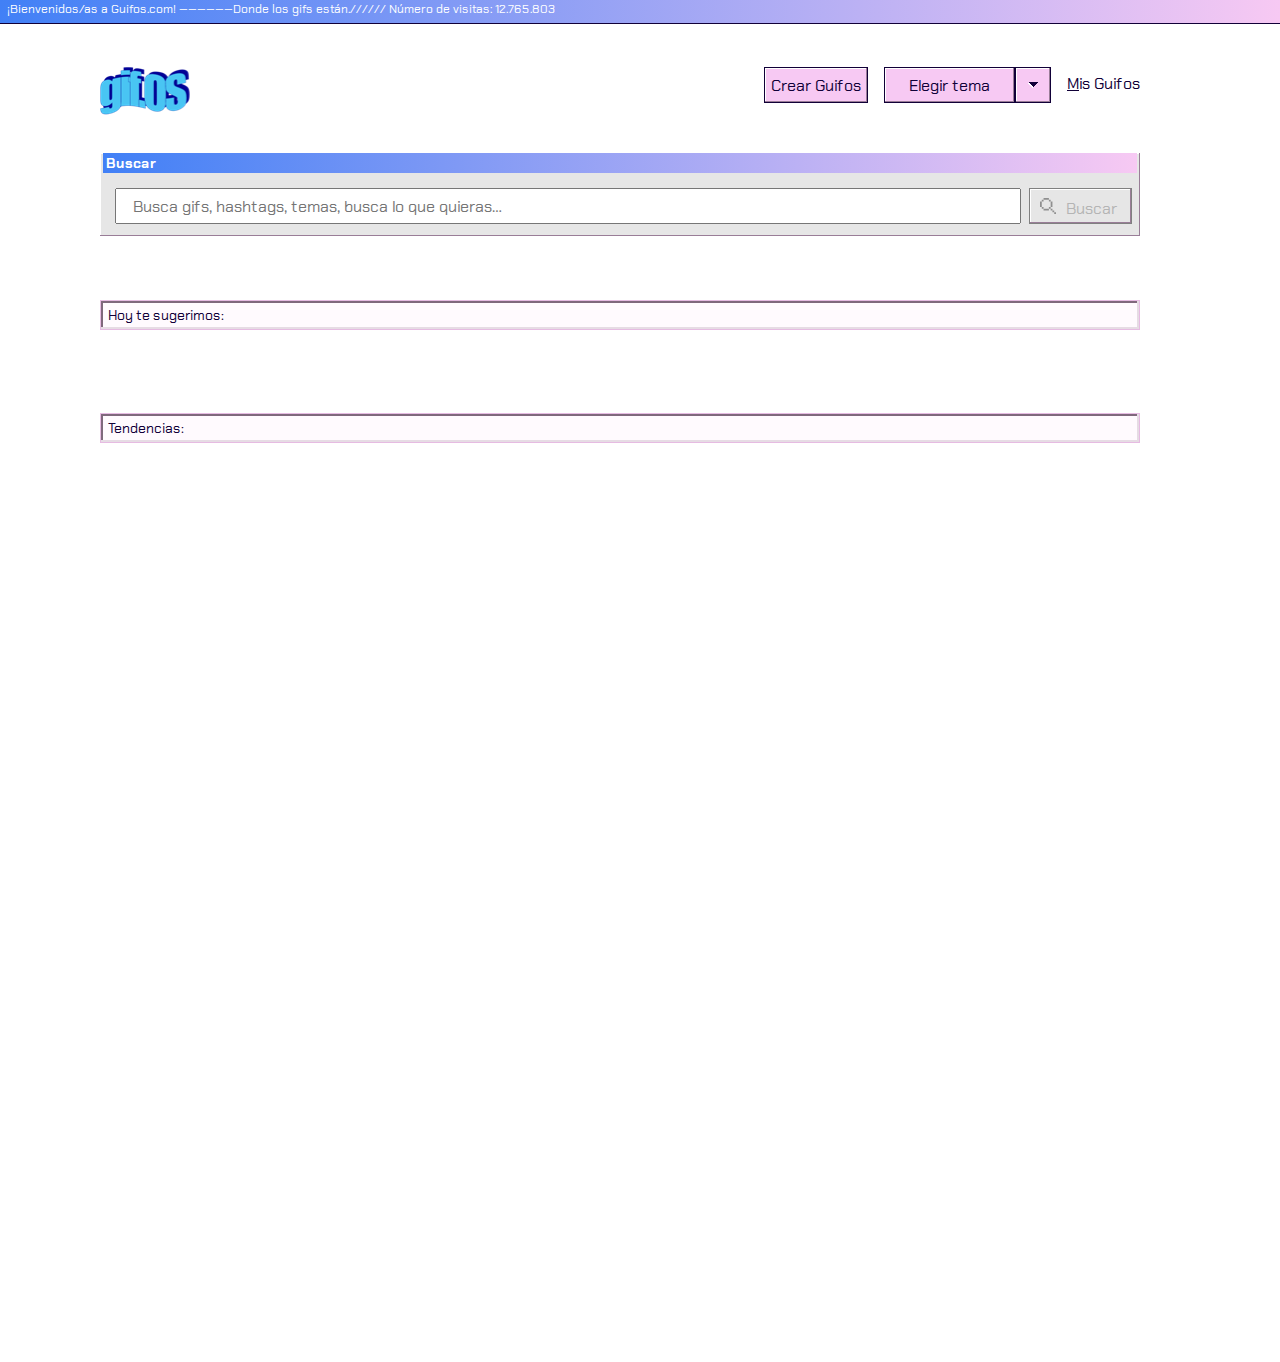
<file: index.html>
<!DOCTYPE html>
<html lang="en">

<head>
	<meta charset="UTF-8">
	<meta name="viewport" content="width=device-width, initial-scale=1.0">
	<link rel="stylesheet" href="./styles/StyleGifos.css">
	<link rel="icon" href="./assets/gif_logo.png" type="image/png">
	<title>gifOS: Home</title>
</head>

<body>
	<div id="cont" class="light-theme">
		<header>
			<p>¡Bienvenidos/as a Guifos.com! ——————Donde los gifs están.////// Número de visitas: 12.765.803</p>
		</header>
		<main>
			<div class="logo">
				<img class="light-logo" src="./assets/gif_logo.png" alt="logo_of_gifOS_lightMode">
				<img class="dark-logo" src="./assets/gif_logo_dark.png" alt="logo_of_gifOS_darkMode">
				<div class="buttons">
					<a href="gifos.html"><button class="creategif">Crear Guifos</button></a>
					<div class="theme" id="theme">
						<button class="choose">
							Elegir tema
						</button>
						<button>
							<img src="./assets/dropdown.svg" alt="dropdown_arrow">
						</button>
						<ul class="themelist" id="themelist">
							<li class="light" id="light"><span>S</span>ailor Day</li>
							<li class="dark" id="dark"><span>S</span>ailor Night</li>
						</ul>
					</div>
					<a href="gifos.html">
						<p class="mygifs"><span class="underline">M</span>is Guifos</p>
					</a>
				</div>
			</div>
			<div class="searchbar">
				<div class="searchbarheader">
					<p>Buscar</p>
				</div>
				<div class="inputsearch" id="search-form">
					<input type="text" name="texto" id="input" placeholder="Busca gifs, hashtags, temas, busca lo que quieras…">
					<button class="search" id='search'>
						<img src="./assets/combined_shape.svg" alt="search_icon">
						Buscar
					</button>
				</div>
				<ul class="searchresults" id="searchresults"></ul>
			</div>
			<div id="tags-cont"></div>
			<div class="suggestions">
				<p>Hoy te sugerimos:</p>
			</div>
			<div class="gifgrid" id="gifgrid">
			</div>
			<div class="suggestions" id="trending">
				<p>Tendencias:</p>
			</div>
			<div class="gif-container" id="gif-container">
			</div>
		</main>

	</div>
		
	<script src="./scripts/index.js"></script>
</body>

</html>
</file>
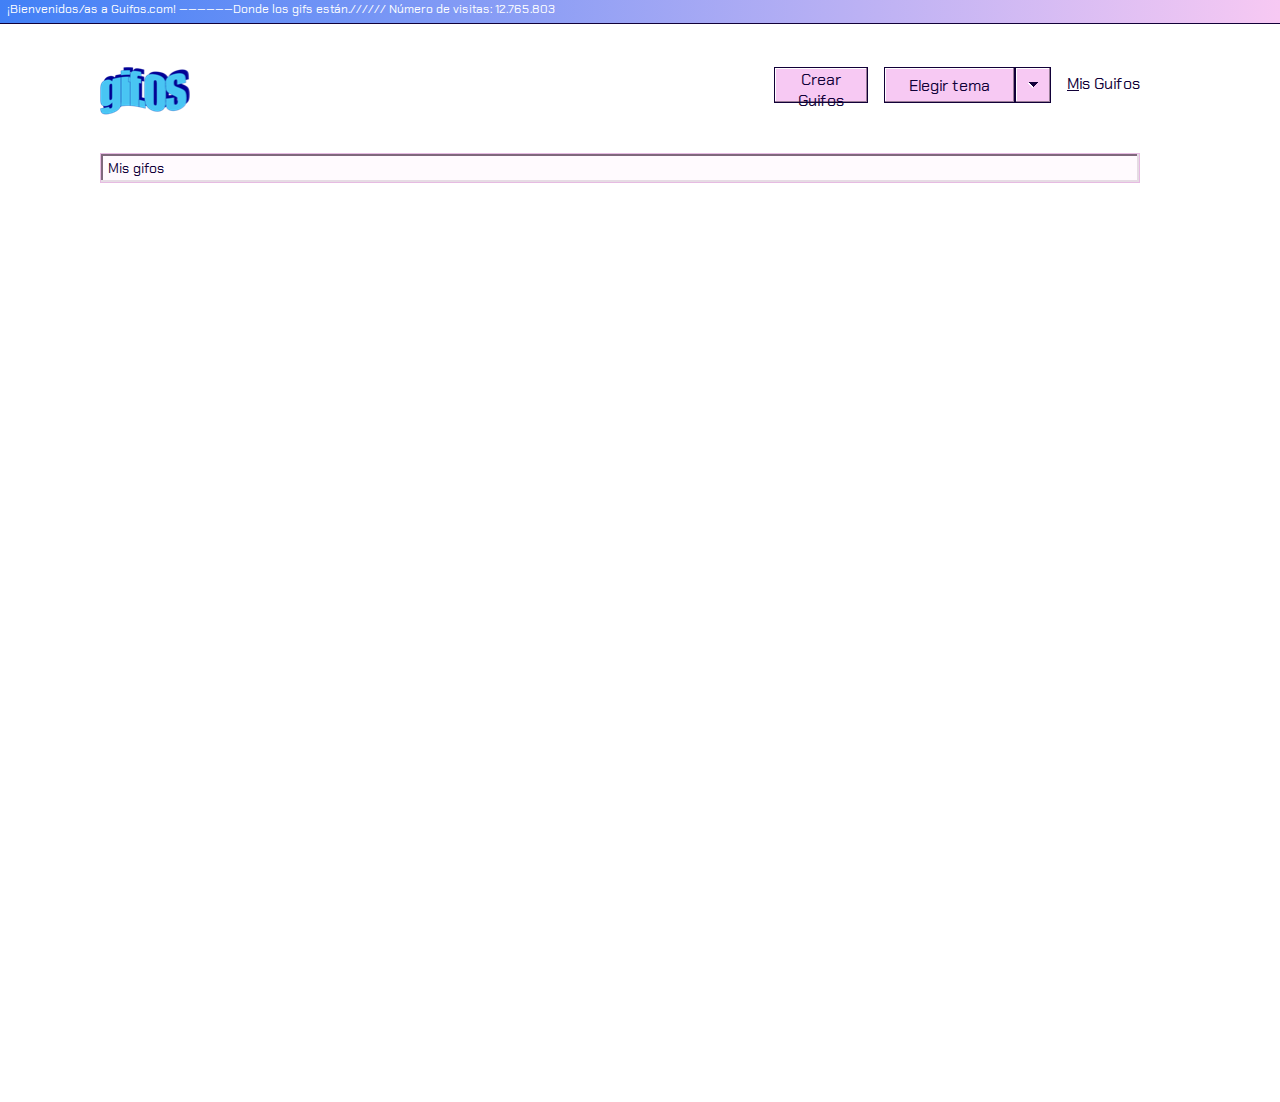
<file: gifos.html>
<!DOCTYPE html>
<html lang="en">

<head>
	<meta charset="UTF-8">
	<meta name="viewport" content="width=device-width, initial-scale=1.0">
	<link rel="stylesheet" href="./styles/StyleGifos.css">
	<link rel="icon" href="./assets/gif_logo.png" type="image/png" />
	<title>Mis Guifos</title>
</head>

<body class="light-theme">
	<div id="cont">
		<header>
			<p>¡Bienvenidos/as a Guifos.com! ——————Donde los gifs están.////// Número de visitas: 12.765.803
			</p>
		</header>
		<main>
			<div class="logo">
				<a href="index.html"><img src="./assets/arrow.svg" alt="arrow" id="arrow"></a>
				<a href="index.html"><img class="light-logo" src="./assets/gif_logo.png" alt="logo_of_gifOS"></a>
				<a href="index.html"><img class="dark-logo" src="./assets/gif_logo_dark.png" alt="logo_of_gifOS_darkMode"></a>
				<div class="buttons">
					<button class="creategif" id="createbutton">Crear Guifos</button>
					<div class="theme" id="theme">
						<button class="choose">
							Elegir tema
						</button>
						<button>
							<img src="./assets/dropdown.svg" alt="dropdown_arrow">
						</button>
						<ul class="themelist" id="themelist">
							<li class="light" id="light" onclick="">
								<span>S</span>ailor Day</li>
							<li class="dark" id="dark">
								<span>S</span>ailor Night</li>
						</ul>
					</div>
					<p class="mygifs"><span class="underline">M</span>is Guifos </p>
				</div>
			</div>
			<div class="gifos-process">
				<div class="creategifos" id="create">
					<div class="gifosheader">
						Crear Guifos
					</div>
					<div class="gifosbody">
						<img src="./assets/window.png" alt="web-window" id="window-img">
						<div class="text">
							<p class="title">Aquí podrás crear tus propios guifos</p>
							<br>
							<br>
							<p>Crear tu <span>guifo</span> es muy fácil, graba cualquier
								imagen con tu cámara y obtén guifos <br> personalizados.
								Los pasos para crear tu guifo son:</p>
							<br>
							<ol>
								<li>Dar permisos de acceso a la cámara (sólo por el
									tiempo de uso)</li>
								<li>Capturar tu momento guifo</li>
								<li>Revisar el momento</li>
								<li>Listo para subir y compartir</li>
							</ol>
							<br>
							<p>¿Quiere comenzar a crear tu <span>guifo</span> ahora?</p>
						</div>
						<div class="btns">
							<button class="cancel" id="cancel">Cancelar</button>
							<button class="active-capture" id="active">Comenzar</button>
						</div>
					</div>
				</div>
				<div class="creategifos" id="check">
					<div class="gifosheader">
						<p>Un Chequeo Antes de Empezar</p>
						<img src="./assets/close.svg" alt="close_button" id="close-btn">
					</div>
					<div class="gifosbody">
						<video id="video" class="capturegif"></video>
						<div class="buttons">
							<button class="camera"> <img src="./assets/camera.svg" alt="camera"></button>
							<button class="start" id="start">Comenzar</button>
						</div>
					</div>
				</div>
				<div class="creategifos" id="capture">
					<div class="gifosheader">
						<p>Capturando tu Guifo</p>
						<img src="./assets/close.svg" alt="close_button">
					</div>
					<div class="gifosbody">
						<video id="videocapture" class="capturegif" autoplay playsinline></video>
						<div class="buttons-red">
							<button class="record"><img src="./assets/recording.svg" alt="recording"></button>
							<button class="ready" id="ready">Listo</button>
						</div>
					</div>
				</div>
				<div class="creategifos" id="preview">
					<div class="gifosheader">
						<p>Vista Previa</p>
					</div>
					<div class="gifosbody">
						<img class="capturegif" id="gif-preview" alt="gif_preview">
						<div class="buttons-pink">
							<button id="repeat-btn">Repetir captura</button>
							<button id="upload-btn">Subir Guifo</button>
						</div>
					</div>
				</div>
				<div class="creategifos" id="upload">
					<div class="gifosheader">
						<p>Subiendo Guifo</p>
						<img src="./assets/close.svg" alt="close_button">
					</div>
					<div class="gifosbody">
						<div class="capturegif" id="upld">
							<img src="./assets/globe_img.png" alt="globe">
							<p class="bold">Estamos subiendo tu guifo...</p>
							<p class="time">Tiempo restante: <span>38 años</span> algunos minutos</p>
						</div>
						<button class="cancel" id="cancel-btn">Cancelar</button>
					</div>
				</div>
				<div class="creategifos" id="success">
					<div class="gifosheader">
						<p>Guifo Subido Con Éxito</p>
						<img src="./assets/close.svg" alt="close_button">
					</div>
					<div class="gifosbody">
						<div class="wrapper" id="final-wrapper">
							<p>Guifo creado con éxito</p>
							<button id="copy">Copiar Enlace Guifo</button>
							<button id="download">Descargar Guifo</button>
							<button id="done">Listo</button>
						</div>
					</div>
				</div>
			</div>
			<div class="suggestions">
				<p>Mis gifos</p>
			</div>
			<div class="gif-container" id="gifos-uploaded"></div>
		</main>

	</div>
		

	<script src="./scripts/gifos.js"></script>
	<script src="https://www.WebRTC-Experiment.com/RecordRTC.js"></script>
</body>

</html>
</file>
<file: styles/StyleGifos.css>
@import url("https://fonts.googleapis.com/css2?family=Chakra+Petch&display=swap");
@import url("https://fonts.googleapis.com/css2?family=Chakra+Petch&display=swap");
@import url("https://fonts.googleapis.com/css2?family=Chakra+Petch&display=swap");
@import url("https://fonts.googleapis.com/css2?family=Chakra+Petch&display=swap");
#cont header {
  background-image: -webkit-gradient(linear, right top, left top, from(#F7C9F3), to(#4180F6));
  background-image: linear-gradient(270deg, #F7C9F3 0%, #4180F6 100%);
}

#cont header p {
  color: #FFFFFF;
}

#cont main .logo .light-logo {
  display: block;
}

#cont main .logo .dark-logo {
  display: none;
}

#cont main .logo .buttons .creategif {
  background: #F7C9F3;
  border: 1px solid #110038;
  -webkit-box-shadow: inset -1px -1px 0 0 #997D97, inset 1px 1px 0 0 #FFFFFF;
          box-shadow: inset -1px -1px 0 0 #997D97, inset 1px 1px 0 0 #FFFFFF;
  font-size: 16px;
  color: #110038;
}

#cont main .logo .buttons .creategif:hover {
  background: #E6BBE2;
  border: 1px dotted #110038;
}

#cont main .logo .buttons .creategif:active {
  background: #E6BBE2;
}

#cont main .logo .buttons .theme .choose {
  background: #F7C9F3;
  border: 1px solid #110038;
  -webkit-box-shadow: inset -1px -1px 0 0 #997D97, inset 1px 1px 0 0 #FFFFFF;
          box-shadow: inset -1px -1px 0 0 #997D97, inset 1px 1px 0 0 #FFFFFF;
  color: #110038;
}

#cont main .logo .buttons .theme button {
  background: #F7C9F3;
  border: 1px solid #110038;
  -webkit-box-shadow: inset -1px -1px 0 0 #997D97, inset 1px 1px 0 0 #FFFFFF;
          box-shadow: inset -1px -1px 0 0 #997D97, inset 1px 1px 0 0 #FFFFFF;
}

#cont main .logo .buttons .theme .themelist {
  background-color: #E6E6E6;
}

#cont main .logo .buttons .theme .themelist .light span {
  text-decoration: underline;
}

#cont main .logo .buttons .theme .themelist .dark span {
  text-decoration: none;
}

#cont main .logo .buttons .theme .themelist li {
  background: #FFF4FD;
  border: 1px solid #CCA6C9;
  -webkit-box-shadow: inset -1px -1px 0 0 #E6DCE4, inset 1px 1px 0 0 #FFFFFF;
          box-shadow: inset -1px -1px 0 0 #E6DCE4, inset 1px 1px 0 0 #FFFFFF;
}

#cont main .logo .buttons .theme .themelist li:hover {
  background: #F0F0F0;
  border: 1px solid #808080;
  -webkit-box-shadow: inset -1px -1px 0 0 #B4B4B4, inset 1px 1px 0 0 #FFFFFF;
          box-shadow: inset -1px -1px 0 0 #B4B4B4, inset 1px 1px 0 0 #FFFFFF;
}

#cont main .logo .buttons .mygifs {
  color: #110038;
}

#cont main .logo .buttons .mygifs .underline {
  text-decoration: underline;
}

#cont main .logo .buttons .mygifs:hover {
  border: 1px dotted #110038;
}

#cont main .logo .buttons .mygifs:active {
  color: #B4B4B4;
  border: none;
}

#cont main .searchbar {
  background: #E6E6E6;
  -webkit-box-shadow: inset -1px -1px 0 0 #997D97, inset 1px 1px 0 0 #FFFFFF;
          box-shadow: inset -1px -1px 0 0 #997D97, inset 1px 1px 0 0 #FFFFFF;
}

#cont main .searchbar .searchbarheader {
  background-image: -webkit-gradient(linear, right top, left top, from(#F7C9F3), to(#4180F6));
  background-image: linear-gradient(270deg, #F7C9F3 0%, #4180F6 100%);
}

#cont main .searchbar .searchbarheader p {
  color: #FFFFFF;
  font-family: "Chakra Petch", sans-serif;
}

#cont main .searchbar .inputsearch input {
  color: #B4B4B4;
}

#cont main .searchbar .inputsearch .search {
  background: #E6E6E6;
  border: 1px solid #808080;
  -webkit-box-shadow: inset -1px -1px 0 0 #997D97, inset 1px 1px 0 0 #FFFFFF;
          box-shadow: inset -1px -1px 0 0 #997D97, inset 1px 1px 0 0 #FFFFFF;
  color: #B4B4B4;
}

#cont main .searchbar .searchresults {
  background-color: #E6E6E6;
}

#cont main .searchbar .searchresults li {
  background-color: #F0F0F0;
}

#cont main .searchbar .inputsearch input:focus {
  color: #110038;
}

#cont main .searchbar .inputsearch input:focus ~ #search {
  background-color: #F7C9F3;
  -webkit-box-shadow: inset -1px -1px 0 0 #997D97, inset 1px 1px 0 0 #FFFFFF;
          box-shadow: inset -1px -1px 0 0 #997D97, inset 1px 1px 0 0 #FFFFFF;
  color: #110038;
}

#cont main .searchbar .inputsearch input {
  color: #110038;
}

#cont main .searchbar .inputsearch #search:active {
  background-color: #F7C9F3;
  color: #110038;
}

#cont main #tags-cont .tags {
  background: #4180F6;
}

#cont main .suggestions {
  background: #FFFAFE;
  border: 1px solid #E6BBE2;
  -webkit-box-shadow: inset -2px -2px 0 0 #E6DCE4, inset 2px 2px 0 0 #80687D;
          box-shadow: inset -2px -2px 0 0 #E6DCE4, inset 2px 2px 0 0 #80687D;
  color: #110038;
}

#cont main .gifgrid .gif .gif-header {
  background-image: -webkit-gradient(linear, right top, left top, from(#F7C9F3), to(#4180F6));
  background-image: linear-gradient(270deg, #F7C9F3 0%, #4180F6 100%);
}

#cont main .gifgrid .gif .see-more {
  background: #4180F6;
  border: 1px solid #4C2F99;
  -webkit-box-shadow: inset -2px -2px 0 0 #284F99, inset 2px 2px 0 0 #FFFFFF;
          box-shadow: inset -2px -2px 0 0 #284F99, inset 2px 2px 0 0 #FFFFFF;
}

#cont main .gif-container .gif-hashtags .gif-box h4 {
  background-image: -webkit-gradient(linear, right top, left top, from(#F7C9F3), to(#4180F6));
  background-image: linear-gradient(270deg, #F7C9F3 0%, #4180F6 100%);
}

#cont main .gifos-process .creategifos {
  background: #E6E6E6;
  -webkit-box-shadow: inset -2px -2px 0 0 #B4B4B4, inset 2px 2px 0 0 #FFFFFF;
          box-shadow: inset -2px -2px 0 0 #B4B4B4, inset 2px 2px 0 0 #FFFFFF;
}

#cont main .gifos-process .creategifos .gifosheader {
  background-image: -webkit-gradient(linear, right top, left top, from(#F7C9F3), to(#4180F6));
  background-image: linear-gradient(270deg, #F7C9F3 0%, #4180F6 100%);
}

#cont main .gifos-process #success .wrapper #copy {
  background: #FFF4FD;
}

#cont main .gifos-process #success .wrapper #download {
  background: #FFF4FD;
}

#cont main .gifos-process #success .wrapper #done {
  background: #F7C9F3;
}

.dark-theme {
}

.dark-theme #cont {
  background-color: #110038;
}

.dark-theme #cont header {
  background-image: -webkit-gradient(linear, right top, left top, from(#EE3EFE), to(#2E32FB));
  background-image: linear-gradient(270deg, #EE3EFE 0%, #2E32FB 100%);
  -webkit-box-shadow: 0 1px 0 0 #110038;
          box-shadow: 0 1px 0 0 #110038;
  color: #FFFFFF;
}

.dark-theme #cont main .logo .light-logo {
  display: none;
}

.dark-theme #cont main .logo .dark-logo {
  display: block;
}

.dark-theme #cont main .logo .buttons .creategif {
  background-color: #EE3EFE;
  border: 1px solid #110038;
  -webkit-box-shadow: inset -1px -1px 0 0 #997D97, inset 1px 1px 0 0 #FFFFFF;
          box-shadow: inset -1px -1px 0 0 #997D97, inset 1px 1px 0 0 #FFFFFF;
  color: #FFFFFF;
}

.dark-theme #cont main .logo .buttons .creategif:hover {
  background: #EE3EFE;
  border: 1px dotted #110038;
}

.dark-theme #cont main .logo .buttons .theme {
  background-color: #EE3EFE;
}

.dark-theme #cont main .logo .buttons .theme .choose {
  border: 1px solid #110038;
  -webkit-box-shadow: inset -1px -1px 0 0 #997D97, inset 1px 1px 0 0 #FFFFFF;
          box-shadow: inset -1px -1px 0 0 #997D97, inset 1px 1px 0 0 #FFFFFF;
  background-color: #EE3EFE;
  color: #FFFFFF;
}

.dark-theme #cont main .logo .buttons .theme button {
  background: #EE3EFE;
  border: 1px solid #110038;
  -webkit-box-shadow: inset -1px -1px 0 0 #997D97, inset 1px 1px 0 0 #FFFFFF;
          box-shadow: inset -1px -1px 0 0 #997D97, inset 1px 1px 0 0 #FFFFFF;
}

.dark-theme #cont main .logo .buttons .theme .themelist li {
  border: 1px solid #808080;
  -webkit-box-shadow: inset -1px -1px 0 0 #B4B4B4, inset 1px 1px 0 0 #FFFFFF;
          box-shadow: inset -1px -1px 0 0 #B4B4B4, inset 1px 1px 0 0 #FFFFFF;
  background: #CCCCCC;
}

.dark-theme #cont main .logo .buttons .theme .themelist li:hover {
  background: #2E32FB;
  border: 1px solid rgba(51, 53, 143, 0.2);
  -webkit-box-shadow: inset -1px -1px 0 0 #E6DCE4, inset 1px 1px 0 0 #FFFFFF;
          box-shadow: inset -1px -1px 0 0 #E6DCE4, inset 1px 1px 0 0 #FFFFFF;
  color: #FFFFFF;
}

.dark-theme #cont main .logo .buttons .theme .themelist .light span {
  text-decoration: none;
}

.dark-theme #cont main .logo .buttons .theme .themelist .dark span {
  text-decoration: underline;
}

.dark-theme #cont main .logo .buttons .mygifs {
  color: #FFFFFF;
}

.dark-theme #cont main .logo .buttons .mygifs .underline {
  text-decoration: none;
}

.dark-theme #cont main .logo .buttons .mygifs:hover {
  border: 1px dotted #FFFFFF;
}

.dark-theme #cont main .logo .buttons .mygifs:hover .underline {
  text-decoration: underline;
}

.dark-theme #cont main .logo .buttons .mygifs:active {
  color: #B4B4B4;
  border: none;
}

.dark-theme #cont main .logo .buttons .mygifs:active .underline {
  text-decoration: underline;
}

.dark-theme #cont main .searchbar {
  background: #B4B4B4;
  -webkit-box-shadow: inset -2px -2px 0 0 #8F8F8F, inset 2px 2px 0 0 #FFFFFF;
          box-shadow: inset -2px -2px 0 0 #8F8F8F, inset 2px 2px 0 0 #FFFFFF;
}

.dark-theme #cont main .searchbar .searchbarheader {
  background-image: -webkit-gradient(linear, right top, left top, from(#EE3EFE), to(#2E32FB));
  background-image: linear-gradient(270deg, #EE3EFE 0%, #2E32FB 100%);
}

.dark-theme #cont main .searchbar .inputsearch input {
  color: #B4B4B4;
}

.dark-theme #cont main .searchbar .inputsearch .search {
  background: #B4B4B4;
  border: 1px solid #808080;
  -webkit-box-shadow: inset -1px -1px 0 0 #B4B4B4, inset 1px 1px 0 0 #FFFFFF;
          box-shadow: inset -1px -1px 0 0 #B4B4B4, inset 1px 1px 0 0 #FFFFFF;
  margin-left: 8px;
  display: -webkit-box;
  display: -ms-flexbox;
  display: flex;
  color: #8F8F8F;
}

.dark-theme #cont main .searchbar .searchresults {
  background-color: #B4B4B4;
}

.dark-theme #cont main .searchbar .searchresults li {
  border: 1px solid #808080;
  background-color: #CCCCCC;
}

.dark-theme #cont main .searchbar .inputsearch input:focus {
  color: #110038;
}

.dark-theme #cont main .searchbar .inputsearch input:focus ~ #search {
  background-color: #EE3EFE;
  border: 1px solid #110038;
  color: #FFFFFF;
}

.dark-theme #cont main .searchbar .inputsearch input {
  color: #110038;
}

.dark-theme #cont main .searchbar .inputsearch #search:active {
  background-color: #CE36DB;
  color: #FFFFFF;
  -webkit-box-shadow: inset -2px -2px 0 0 #8F8F8F, inset 2px 2px 0 0 #FFFFFF;
          box-shadow: inset -2px -2px 0 0 #8F8F8F, inset 2px 2px 0 0 #FFFFFF;
}

.dark-theme #cont main #tags-cont .tags {
  background: #2E32FB;
}

.dark-theme #cont main .suggestions {
  padding: 7px;
  background: #FFFAFE;
  border: 1px solid #E6BBE2;
  -webkit-box-shadow: inset -2px -2px 0 0 #E6DCE4, inset 2px 2px 0 0 #80687D;
          box-shadow: inset -2px -2px 0 0 #E6DCE4, inset 2px 2px 0 0 #80687D;
  margin-bottom: 19px;
  color: #110038;
}

.dark-theme #cont main .gifgrid .gif .gif-header {
  background-image: -webkit-gradient(linear, right top, left top, from(#EE3EFE), to(#2E32FB));
  background-image: linear-gradient(270deg, #EE3EFE 0%, #2E32FB 100%);
}

.dark-theme #cont main .gifgrid .gif .see-more {
  background: #2E32FB;
  border: 1px solid #4C2F99;
  -webkit-box-shadow: inset -2px -2px 0 0 #2124B3, inset 2px 2px 0 0 #FFFFFF;
          box-shadow: inset -2px -2px 0 0 #2124B3, inset 2px 2px 0 0 #FFFFFF;
}

.dark-theme #cont main .gif-container .gif-hashtags .gif-box h4 {
  background-image: -webkit-gradient(linear, right top, left top, from(#EE3EFE), to(#2E32FB));
  background-image: linear-gradient(270deg, #EE3EFE 0%, #2E32FB 100%);
}

.dark-theme #cont main .gifos-process .creategifos .gifosheader {
  background-image: -webkit-gradient(linear, right top, left top, from(#EE3EFE), to(#2E32FB));
  background-image: linear-gradient(270deg, #EE3EFE 0%, #2E32FB 100%);
}

.dark-theme #cont main .gifos-process .creategifos .gifosbody {
  background-color: #B4B4B4;
}

.dark-theme #cont main .gifos-process .creategifos .gifosbody .btns .active-capture {
  background-color: #EE3EFE;
  color: #FFFFFF;
}

.dark-theme #cont main .gifos-process .creategifos .buttons .camera {
  background-color: #EE3EFE;
  color: #FFFFFF;
}

.dark-theme #cont main .gifos-process .creategifos .buttons .start {
  background-color: #EE3EFE;
  color: #FFFFFF;
}

.dark-theme #cont main .gifos-process .creategifos .buttons-pink #upload-btn {
  background-color: #EE3EFE;
  color: #FFFFFF;
}

.dark-theme #cont main .gifos-process #check {
  color: #B4B4B4;
}

.dark-theme #cont main .gifos-process #capture {
  color: #B4B4B4;
}

.dark-theme #cont main .gifos-process #preview {
  color: #B4B4B4;
}

.dark-theme #cont main .gifos-process #upload {
  color: #B4B4B4;
}

.dark-theme #cont main .gifos-process #upload .cancel {
  background: #EE3EFE;
  color: #FFFFFF;
}

.dark-theme #cont main .gifos-process #success .wrapper #copy {
  background-color: #EE3EFE;
  color: #FFFFFF;
}

.dark-theme #cont main .gifos-process #success .wrapper #download {
  background-color: #EE3EFE;
  color: #FFFFFF;
}

.dark-theme #cont main .gifos-process #success .wrapper #done {
  background-color: #EE3EFE;
  color: #FFFFFF;
}

.light-theme {
}

.light-theme #cont header {
  background-image: -webkit-gradient(linear, right top, left top, from(#F7C9F3), to(#4180F6));
  background-image: linear-gradient(270deg, #F7C9F3 0%, #4180F6 100%);
}

.light-theme #cont header p {
  color: #FFFFFF;
}

.light-theme #cont main .logo .light-logo {
  display: block;
}

.light-theme #cont main .logo .dark-logo {
  display: none;
}

.light-theme #cont main .logo .buttons .creategif {
  background: #F7C9F3;
  border: 1px solid #110038;
  -webkit-box-shadow: inset -1px -1px 0 0 #997D97, inset 1px 1px 0 0 #FFFFFF;
          box-shadow: inset -1px -1px 0 0 #997D97, inset 1px 1px 0 0 #FFFFFF;
  font-size: 16px;
  color: #110038;
}

.light-theme #cont main .logo .buttons .creategif:hover {
  background: #E6BBE2;
  border: 1px dotted #110038;
}

.light-theme #cont main .logo .buttons .creategif:active {
  background: #E6BBE2;
}

.light-theme #cont main .logo .buttons .theme .choose {
  background: #F7C9F3;
  border: 1px solid #110038;
  -webkit-box-shadow: inset -1px -1px 0 0 #997D97, inset 1px 1px 0 0 #FFFFFF;
          box-shadow: inset -1px -1px 0 0 #997D97, inset 1px 1px 0 0 #FFFFFF;
  color: #110038;
}

.light-theme #cont main .logo .buttons .theme button {
  background: #F7C9F3;
  border: 1px solid #110038;
  -webkit-box-shadow: inset -1px -1px 0 0 #997D97, inset 1px 1px 0 0 #FFFFFF;
          box-shadow: inset -1px -1px 0 0 #997D97, inset 1px 1px 0 0 #FFFFFF;
}

.light-theme #cont main .logo .buttons .theme .themelist {
  background-color: #E6E6E6;
}

.light-theme #cont main .logo .buttons .theme .themelist .light span {
  text-decoration: underline;
}

.light-theme #cont main .logo .buttons .theme .themelist .dark span {
  text-decoration: none;
}

.light-theme #cont main .logo .buttons .theme .themelist li {
  background: #FFF4FD;
  border: 1px solid #CCA6C9;
  -webkit-box-shadow: inset -1px -1px 0 0 #E6DCE4, inset 1px 1px 0 0 #FFFFFF;
          box-shadow: inset -1px -1px 0 0 #E6DCE4, inset 1px 1px 0 0 #FFFFFF;
}

.light-theme #cont main .logo .buttons .theme .themelist li:hover {
  background: #F0F0F0;
  border: 1px solid #808080;
  -webkit-box-shadow: inset -1px -1px 0 0 #B4B4B4, inset 1px 1px 0 0 #FFFFFF;
          box-shadow: inset -1px -1px 0 0 #B4B4B4, inset 1px 1px 0 0 #FFFFFF;
}

.light-theme #cont main .logo .buttons .mygifs {
  color: #110038;
}

.light-theme #cont main .logo .buttons .mygifs .underline {
  text-decoration: underline;
}

.light-theme #cont main .logo .buttons .mygifs:hover {
  border: 1px dotted #110038;
}

.light-theme #cont main .logo .buttons .mygifs:active {
  color: #B4B4B4;
  border: none;
}

.light-theme #cont main .searchbar {
  background: #E6E6E6;
  -webkit-box-shadow: inset -1px -1px 0 0 #997D97, inset 1px 1px 0 0 #FFFFFF;
          box-shadow: inset -1px -1px 0 0 #997D97, inset 1px 1px 0 0 #FFFFFF;
}

.light-theme #cont main .searchbar .searchbarheader {
  background-image: -webkit-gradient(linear, right top, left top, from(#F7C9F3), to(#4180F6));
  background-image: linear-gradient(270deg, #F7C9F3 0%, #4180F6 100%);
}

.light-theme #cont main .searchbar .searchbarheader p {
  color: #FFFFFF;
  font-family: "Chakra Petch", sans-serif;
}

.light-theme #cont main .searchbar .inputsearch input {
  color: #B4B4B4;
}

.light-theme #cont main .searchbar .inputsearch .search {
  background: #E6E6E6;
  border: 1px solid #808080;
  -webkit-box-shadow: inset -1px -1px 0 0 #997D97, inset 1px 1px 0 0 #FFFFFF;
          box-shadow: inset -1px -1px 0 0 #997D97, inset 1px 1px 0 0 #FFFFFF;
  color: #B4B4B4;
}

.light-theme #cont main .searchbar .searchresults {
  background-color: #E6E6E6;
}

.light-theme #cont main .searchbar .searchresults li {
  background-color: #F0F0F0;
}

.light-theme #cont main .searchbar .inputsearch input:focus {
  color: #110038;
}

.light-theme #cont main .searchbar .inputsearch input:focus ~ #search {
  background-color: #F7C9F3;
  -webkit-box-shadow: inset -1px -1px 0 0 #997D97, inset 1px 1px 0 0 #FFFFFF;
          box-shadow: inset -1px -1px 0 0 #997D97, inset 1px 1px 0 0 #FFFFFF;
  color: #110038;
}

.light-theme #cont main .searchbar .inputsearch input {
  color: #110038;
}

.light-theme #cont main .searchbar .inputsearch #search:active {
  background-color: #F7C9F3;
  color: #110038;
}

.light-theme #cont main #tags-cont .tags {
  background: #4180F6;
}

.light-theme #cont main .suggestions {
  background: #FFFAFE;
  border: 1px solid #E6BBE2;
  -webkit-box-shadow: inset -2px -2px 0 0 #E6DCE4, inset 2px 2px 0 0 #80687D;
          box-shadow: inset -2px -2px 0 0 #E6DCE4, inset 2px 2px 0 0 #80687D;
  color: #110038;
}

.light-theme #cont main .gifgrid .gif .gif-header {
  background-image: -webkit-gradient(linear, right top, left top, from(#F7C9F3), to(#4180F6));
  background-image: linear-gradient(270deg, #F7C9F3 0%, #4180F6 100%);
}

.light-theme #cont main .gifgrid .gif .see-more {
  background: #4180F6;
  border: 1px solid #4C2F99;
  -webkit-box-shadow: inset -2px -2px 0 0 #284F99, inset 2px 2px 0 0 #FFFFFF;
          box-shadow: inset -2px -2px 0 0 #284F99, inset 2px 2px 0 0 #FFFFFF;
}

.light-theme #cont main .gif-container .gif-hashtags .gif-box h4 {
  background-image: -webkit-gradient(linear, right top, left top, from(#F7C9F3), to(#4180F6));
  background-image: linear-gradient(270deg, #F7C9F3 0%, #4180F6 100%);
}

.light-theme #cont main .gifos-process .creategifos {
  background: #E6E6E6;
  -webkit-box-shadow: inset -2px -2px 0 0 #B4B4B4, inset 2px 2px 0 0 #FFFFFF;
          box-shadow: inset -2px -2px 0 0 #B4B4B4, inset 2px 2px 0 0 #FFFFFF;
}

.light-theme #cont main .gifos-process .creategifos .gifosheader {
  background-image: -webkit-gradient(linear, right top, left top, from(#F7C9F3), to(#4180F6));
  background-image: linear-gradient(270deg, #F7C9F3 0%, #4180F6 100%);
}

.light-theme #cont main .gifos-process #success .wrapper #copy {
  background: #FFF4FD;
}

.light-theme #cont main .gifos-process #success .wrapper #download {
  background: #FFF4FD;
}

.light-theme #cont main .gifos-process #success .wrapper #done {
  background: #F7C9F3;
}

html,
body,
div,
span,
applet,
object,
iframe,
h1,
h2,
h3,
h4,
h5,
h6,
p,
blockquote,
pre,
a,
abbr,
acronym,
address,
big,
cite,
code,
del,
dfn,
em,
img,
ins,
kbd,
q,
s,
samp,
small,
strike,
strong,
sub,
sup,
tt,
var,
b,
u,
i,
center,
dl,
dt,
dd,
ol,
ul,
li,
fieldset,
form,
label,
legend,
table,
caption,
tbody,
tfoot,
thead,
tr,
th,
td,
article,
aside,
canvas,
details,
embed,
figure,
figcaption,
footer,
header,
hgroup,
menu,
nav,
output,
ruby,
section,
summary,
time,
mark,
audio,
video {
  margin: 0;
  padding: 0;
  border: 0;
  font-size: 100%;
  font: inherit;
  vertical-align: baseline;
}

article,
aside,
details,
figcaption,
figure,
footer,
header,
hgroup,
menu,
nav,
section {
  display: block;
}

body {
  line-height: 1;
}

ol,
ul {
  list-style: none;
}

blockquote,
q {
  quotes: none;
}

blockquote:before,
blockquote:after,
q:before,
q:after {
  content: '';
  content: none;
}

table {
  border-collapse: collapse;
  border-spacing: 0;
}

#cont header {
  width: 100%;
  height: 23px;
  -webkit-box-shadow: 0 1px 0 0 #110038;
          box-shadow: 0 1px 0 0 #110038;
}

#cont header p {
  font-family: "Chakra Petch", sans-serif;
  font-size: 12px;
  display: inline-block;
  vertical-align: middle;
  margin: 3px 0px 4px 7px;
}

#cont main {
  margin-right: 140px;
  margin-left: 100px;
  margin-top: 44px;
}

#cont main .logo {
  margin-bottom: 38px;
  position: relative;
}

#cont main .logo .light-logo img {
  margin: 35px 0px 19px 0px;
}

#cont main .logo #arrow {
  display: none;
  position: relative;
  right: 40px;
  top: 40px;
}

#cont main .logo .buttons {
  display: -webkit-box;
  display: -ms-flexbox;
  display: flex;
  -webkit-box-orient: horizontal;
  -webkit-box-direction: normal;
      -ms-flex-direction: row;
          flex-direction: row;
  -webkit-box-pack: end;
      -ms-flex-pack: end;
          justify-content: flex-end;
  width: 90%;
  position: absolute;
  right: 0;
  top: 0;
}

#cont main .logo .buttons a .creategif {
  width: 100%;
  height: 36px;
  text-align: center;
  font-family: "Chakra Petch", sans-serif;
  font-size: 16px;
  cursor: pointer;
}

#cont main .logo .buttons a .creategif:hover {
  outline: 1px dotted black;
  outline-offset: -5px;
}

#cont main .logo .buttons .creategif {
  width: 10%;
  height: 36px;
  text-align: center;
  font-family: "Chakra Petch", sans-serif;
  font-size: 16px;
  cursor: pointer;
}

#cont main .logo .buttons .theme {
  display: -webkit-box;
  display: -ms-flexbox;
  display: flex;
  -webkit-box-orient: horizontal;
  -webkit-box-direction: normal;
      -ms-flex-direction: row;
          flex-direction: row;
  margin-left: 16px;
  height: 36px;
  position: relative;
}

#cont main .logo .buttons .theme .choose {
  width: 131px;
  cursor: pointer;
  font-family: "Chakra Petch", sans-serif;
  font-size: 16px;
}

#cont main .logo .buttons .theme button {
  cursor: pointer;
}

#cont main .logo .buttons .theme button img {
  margin: 10px 6px;
  vertical-align: middle;
}

#cont main .logo .buttons .theme .themelist {
  position: absolute;
  top: 36px;
  display: none;
  z-index: 1;
}

#cont main .logo .buttons .theme .themelist li {
  padding: 7px 50px 7px 16px;
  font-family: "Chakra Petch", sans-serif;
  color: #110038;
  margin: 10px;
  font-size: 16px;
  cursor: pointer;
}

#cont main .logo .buttons .theme:hover .choose {
  outline: 1px dotted black;
  outline-offset: -5px;
}

#cont main .logo .buttons .theme:hover button {
  outline: 1px dotted black;
  outline-offset: -5px;
}

#cont main .logo a {
  text-decoration: none;
}

#cont main .logo a .mygifs {
  font-family: "Chakra Petch", sans-serif;
  font-size: 16px;
  margin-left: 16.5px;
  margin-top: 9px;
}

#cont main .logo .mygifs {
  font-family: "Chakra Petch", sans-serif;
  font-size: 16px;
  margin-left: 16.5px;
  margin-top: 9px;
}

#cont main .searchbar .searchbarheader {
  margin: 3px;
}

#cont main .searchbar .searchbarheader p {
  font-size: 14px;
  font-weight: 700;
  padding: 3px;
  font-family: "Chakra Petch", sans-serif;
  color: #FFFFFF;
}

#cont main .searchbar .inputsearch {
  padding: 12px 8px 12px 15px;
  display: -webkit-box;
  display: -ms-flexbox;
  display: flex;
  -webkit-box-orient: horizontal;
  -webkit-box-direction: normal;
      -ms-flex-direction: row;
          flex-direction: row;
  height: 36px;
}

#cont main .searchbar .inputsearch input {
  width: 88%;
  padding: 13px 16px 13px 16px;
  font-size: 16px;
  font-family: "Chakra Petch", sans-serif;
}

#cont main .searchbar .inputsearch .search {
  margin-left: 8px;
  display: -webkit-box;
  display: -ms-flexbox;
  display: flex;
  cursor: pointer;
  padding: 9px 14px 9px 0px;
  font-size: 16px;
  font-family: "Chakra Petch", sans-serif;
}

#cont main .searchbar .inputsearch .search img {
  margin: 0px;
  padding: 0px 10px;
}

#cont main .searchbar .searchresults {
  -webkit-box-shadow: inset -2px -2px 0 0 #B4B4B4, inset 2px 2px 0 0 #FFFFFF;
          box-shadow: inset -2px -2px 0 0 #B4B4B4, inset 2px 2px 0 0 #FFFFFF;
  padding-bottom: 16px;
  padding-top: 17px;
  display: none;
  position: absolute;
  width: 84.2%;
  z-index: 1;
}

#cont main .searchbar .searchresults .results {
  width: 88%;
  padding: 6px 15px;
  margin: 10px 0px 0px 15px;
  font-size: 16px;
  font-family: "Chakra Petch", sans-serif;
  cursor: pointer;
}

#cont main .searchbar .searchresults .results:hover {
  background: #DBDBDB;
  border: 1px solid #808080;
  -webkit-box-shadow: inset -1px -1px 0 0 #B4B4B4, inset 1px 1px 0 0 #FFFFFF;
          box-shadow: inset -1px -1px 0 0 #B4B4B4, inset 1px 1px 0 0 #FFFFFF;
  outline: 1px dotted #110038;
  outline-offset: -4px;
}

#cont main .searchbar .inputsearch input:focus {
  color: #110038;
}

#cont main .searchbar .inputsearch input:focus ~ #search {
  border: 1px solid #110038;
}

#cont main .searchbar .inputsearch input {
  color: #110038;
}

#cont main .searchbar .inputsearch #search:active {
  border: 1px solid #110038;
  -webkit-box-shadow: inset -1px -1px 0 0 #997D97, inset 1px 1px 0 0 #FFFFFF;
          box-shadow: inset -1px -1px 0 0 #997D97, inset 1px 1px 0 0 #FFFFFF;
  outline: 1px dotted black;
  outline-offset: -5px;
}

#cont main #tags-cont {
  margin-bottom: 64px;
  display: -webkit-box;
  display: -ms-flexbox;
  display: flex;
}

#cont main #tags-cont .tags {
  margin: 12px 8px 0px 0px;
  border: 1px solid #4C2F99;
  -webkit-box-shadow: inset -2px -2px 0 0 #284F99, inset 2px 2px 0 0 #FFFFFF;
          box-shadow: inset -2px -2px 0 0 #284F99, inset 2px 2px 0 0 #FFFFFF;
  color: white;
  padding: 8px 12px;
  font-family: "Chakra Petch", sans-serif;
  font-size: 14px;
}

#cont main .suggestions {
  padding: 7px;
  margin-bottom: 19px;
  font-family: "Chakra Petch", sans-serif;
  font-size: 14px;
}

#cont main .gifgrid {
  display: -ms-grid;
  display: grid;
  -ms-grid-columns: (1fr)[4];
      grid-template-columns: repeat(4, 1fr);
  grid-gap: 14px;
  margin-bottom: 64px;
}

#cont main .gifgrid .gif {
  background: #E6E6E6;
  -webkit-box-shadow: inset -2px -2px 0 0 #5C5C5C, inset 2px 2px 0 0 #FFFFFF;
          box-shadow: inset -2px -2px 0 0 #5C5C5C, inset 2px 2px 0 0 #FFFFFF;
  padding: 3px;
  height: 305px;
}

#cont main .gifgrid .gif .gif-header {
  padding: 3px;
  font-family: "Chakra Petch", sans-serif;
  font-weight: 700;
  font-size: 14px;
  color: white;
  position: relative;
  margin: 2px;
}

#cont main .gifgrid .gif .gif-header img {
  height: auto;
  margin: 3px 3px 0px 0px;
  position: absolute;
  right: 0px;
  top: 0px;
}

#cont main .gifgrid .gif img {
  height: 280px;
}

#cont main .gifgrid .gif .see-more {
  padding: 10px;
  width: 29%;
  margin-left: 11px;
  position: relative;
  bottom: 50px;
  font-family: "Chakra Petch", sans-serif;
  font-size: 14px;
  text-align: center;
  color: white;
  cursor: pointer;
}

#cont main .gifgrid .gif .see-more:hover {
  outline: 1px dotted black;
  outline-offset: -5px;
}

#cont main .gifgrid .gif:hover img {
  outline: 1px dotted black;
}

#cont main .gif-container {
  display: -ms-grid;
  display: grid;
  -ms-grid-columns: (1fr)[4];
      grid-template-columns: repeat(4, 1fr);
  -webkit-column-gap: 16px;
          column-gap: 16px;
  row-gap: 11px;
  min-height: 100vh;
}

#cont main .gif-container .gif-hashtags {
  overflow: hidden;
}

#cont main .gif-container .gif-hashtags .gif-box {
  width: 100%;
  position: relative;
}

#cont main .gif-container .gif-hashtags .gif-box img {
  height: 298px;
  -webkit-box-sizing: content-box;
          box-sizing: content-box;
  width: 100%;
}

#cont main .gif-container .gif-hashtags .gif-box h4 {
  display: none;
  font-family: "Chakra Petch", sans-serif;
  font-weight: 700;
  font-size: 14px;
  color: white;
  padding: 3px;
  position: relative;
  bottom: 22px;
}

#cont main .gif-container .gif-box {
  width: 100%;
  position: relative;
}

#cont main .gif-container .gif-box img {
  height: 298px;
  -webkit-box-sizing: content-box;
          box-sizing: content-box;
  width: 100%;
}

#cont main .gif-container .gif-hashtags:hover {
  background: #E6E6E6;
  -webkit-box-shadow: inset -2px -2px 0 0 #B4B4B4, inset 2px 2px 0 0 #FFFFFF;
          box-shadow: inset -2px -2px 0 0 #B4B4B4, inset 2px 2px 0 0 #FFFFFF;
  padding: 4px;
}

#cont main .gif-container .gif-hashtags:hover .gif-box img {
  outline: 1px dotted black;
}

#cont main .gif-container .gif-hashtags:hover .gif-box h4 {
  display: block;
}

#cont main .gifos-process .creategifos {
  width: 56%;
  margin: auto;
  margin-bottom: 53px;
}

#cont main .gifos-process .creategifos .gifosheader {
  position: relative;
}

#cont main .gifos-process .creategifos .gifosheader p {
  font-family: "Chakra Petch", sans-serif;
  font-weight: 700;
  color: #FFFFFF;
  font-size: 14px;
  padding: 3.4px 0px 2.6px 4px;
}

#cont main .gifos-process .creategifos .gifosheader img {
  margin: 2px 3px 0px 0px;
  position: absolute;
  right: 0px;
  top: 0px;
}

#cont main .gifos-process .creategifos .gifosbody {
  position: relative;
}

#cont main .gifos-process .creategifos .gifosbody #window-img {
  padding: 30px 16px 0px 25px;
  position: absolute;
}

#cont main .gifos-process .creategifos .gifosbody .text {
  font-family: "Chakra Petch", sans-serif;
  padding: 30px 0px 100px 73px;
  font-size: 14px;
  padding-bottom: 100px;
}

#cont main .gifos-process .creategifos .gifosbody .text .title {
  font-family: "Chakra Petch", sans-serif;
  font-weight: 700;
  color: #110038;
  font-size: 16px;
}

#cont main .gifos-process .creategifos .gifosbody .text span {
  font-weight: 700;
}

#cont main .gifos-process .creategifos .gifosbody .btns {
  position: absolute;
  bottom: 0;
  right: 0;
  margin: 0px 36px 36px 0px;
}

#cont main .gifos-process .creategifos .gifosbody .btns button {
  width: 144px;
  height: 36px;
  margin: 8px;
  font-family: "Chakra Petch", sans-serif;
  font-size: 16px;
}

#cont main .gifos-process .creategifos .gifosbody .btns .cancel {
  background: #FFF4FD;
  border: 1px solid #110038;
  -webkit-box-shadow: inset -1px -1px 0 0 #997D97, inset 1px 1px 0 0 #FFFFFF;
          box-shadow: inset -1px -1px 0 0 #997D97, inset 1px 1px 0 0 #FFFFFF;
  cursor: pointer;
}

#cont main .gifos-process .creategifos .gifosbody .btns .active-capture {
  background: #F7C9F3;
  border: 1px solid #110038;
  -webkit-box-shadow: inset -1px -1px 0 0 #997D97, inset 1px 1px 0 0 #FFFFFF;
          box-shadow: inset -1px -1px 0 0 #997D97, inset 1px 1px 0 0 #FFFFFF;
  cursor: pointer;
}

#cont main .gifos-process #create {
  display: none;
}

#cont main .gifos-process #check {
  display: none;
  z-index: 5;
}

#cont main .gifos-process #capture {
  display: none;
  top: 0px;
  left: 0px;
  z-index: 4;
}

#cont main .gifos-process #preview {
  z-index: 3;
  display: none;
}

#cont main .gifos-process #upload {
  z-index: 2;
  display: none;
  position: relative;
  padding-bottom: 73px;
}

#cont main .gifos-process #upload #upld {
  background-color: white;
  margin: 8px;
  border: 1px solid #979797;
  -webkit-box-shadow: inset -2px -2px 0 0 #E6E6E6, inset 2px 2px 0 0 #000000;
          box-shadow: inset -2px -2px 0 0 #E6E6E6, inset 2px 2px 0 0 #000000;
  padding: 100px;
  width: 98%;
}

#cont main .gifos-process #upload #upld img {
  position: relative;
  left: 230px;
}

#cont main .gifos-process #upload #upld p {
  text-align: center;
  font-family: "Chakra Petch", sans-serif;
}

#cont main .gifos-process #upload #upld .bold {
  font-weight: 700;
  color: #110038;
  margin-top: 8px;
  font-size: 16px;
}

#cont main .gifos-process #upload #upld .time {
  margin-top: 60px;
  color: #B4B4B4;
  font-size: 12px;
}

#cont main .gifos-process #upload #upld .time span {
  text-decoration: line-through;
}

#cont main .gifos-process #upload .cancel {
  padding: 9px 40px;
  margin: 10px 14px 0px 0px;
  border: 1px solid #110038;
  -webkit-box-shadow: inset -1px -1px 0 0 #997D97, inset 1px 1px 0 0 #FFFFFF;
          box-shadow: inset -1px -1px 0 0 #997D97, inset 1px 1px 0 0 #FFFFFF;
  background: #FFF4FD;
  position: absolute;
  right: 0px;
  font-family: "Chakra Petch", sans-serif;
  font-size: 16px;
}

#cont main .gifos-process #success {
  z-index: 1;
  display: none;
}

#cont main .gifos-process #success .wrapper {
  display: -ms-grid;
  display: grid;
  -ms-grid-columns: (1fr)[3];
      grid-template-columns: repeat(3, 1fr);
  -ms-grid-rows: (1fr)[4];
      grid-template-rows: repeat(4, 1fr);
  margin-right: 46px;
  row-gap: 1px;
}

#cont main .gifos-process #success .wrapper p {
  -ms-grid-column: 3;
  grid-column: 3;
  -ms-grid-row: 1;
  grid-row: 1;
  font-family: "Chakra Petch", sans-serif;
  font-size: 16px;
  font-weight: 700;
  padding-top: 49px;
  margin-bottom: 16px;
  color: #110038;
}

#cont main .gifos-process #success .wrapper .box-uploaded-gif {
  background: #FFFFFF;
  border: 1px solid #979797;
  -webkit-box-shadow: inset -2px -2px 0 0 #E6E6E6, inset 2px 2px 0 0 #000000;
          box-shadow: inset -2px -2px 0 0 #E6E6E6, inset 2px 2px 0 0 #000000;
  -ms-grid-row: 2;
  grid-row: 2;
  -ms-grid-column: 1;
  -ms-grid-column-span: 1;
  grid-column: 1/2;
  margin: 29px 0px 0px 27px;
  position: absolute;
}

#cont main .gifos-process #success .wrapper #copy {
  -ms-grid-column: 3;
  grid-column: 3;
  -ms-grid-row: 2;
  grid-row: 2;
  font-family: "Chakra Petch", sans-serif;
  font-size: 16px;
  height: 36px;
  border: 1px solid #110038;
  -webkit-box-shadow: inset -1px -1px 0 0 #997D97, inset 1px 1px 0 0 #FFFFFF;
          box-shadow: inset -1px -1px 0 0 #997D97, inset 1px 1px 0 0 #FFFFFF;
  width: 100%;
}

#cont main .gifos-process #success .wrapper #download {
  -ms-grid-column: 3;
  grid-column: 3;
  -ms-grid-row: 3;
  grid-row: 3;
  height: 36px;
  position: relative;
  bottom: 25px;
  border: 1px solid #110038;
  -webkit-box-shadow: inset -1px -1px 0 0 #997D97, inset 1px 1px 0 0 #FFFFFF;
          box-shadow: inset -1px -1px 0 0 #997D97, inset 1px 1px 0 0 #FFFFFF;
  font-family: "Chakra Petch", sans-serif;
  font-size: 16px;
}

#cont main .gifos-process #success .wrapper #done {
  -ms-grid-column: 3;
  grid-column: 3;
  -ms-grid-row: 4;
  grid-row: 4;
  height: 36px;
  border: 1px solid #110038;
  -webkit-box-shadow: inset -1px -1px 0 0 #997D97, inset 1px 1px 0 0 #FFFFFF;
          box-shadow: inset -1px -1px 0 0 #997D97, inset 1px 1px 0 0 #FFFFFF;
  font-family: "Chakra Petch", sans-serif;
  font-size: 16px;
  width: 70%;
  position: relative;
  left: 60px;
}

#cont main .gifos-process .buttons {
  display: -webkit-box;
  display: -ms-flexbox;
  display: flex;
  -webkit-box-orient: horizontal;
  -webkit-box-direction: normal;
      -ms-flex-direction: row;
          flex-direction: row;
  -webkit-box-pack: end;
      -ms-flex-pack: end;
          justify-content: flex-end;
  padding: 16px;
}

#cont main .gifos-process .buttons button {
  background: #F7C9F3;
  border: 1px solid #110038;
  -webkit-box-shadow: inset -1px -1px 0 0 #997D97, inset 1px 1px 0 0 #FFFFFF;
          box-shadow: inset -1px -1px 0 0 #997D97, inset 1px 1px 0 0 #FFFFFF;
  font-family: "Chakra Petch", sans-serif;
  font-size: 16px;
}

#cont main .gifos-process .buttons .camera {
  padding: 10.5px;
  vertical-align: middle;
}

#cont main .gifos-process .buttons .start {
  padding: 9px 39.5px;
  cursor: pointer;
}

#cont main .gifos-process .buttons-red {
  display: -webkit-box;
  display: -ms-flexbox;
  display: flex;
  -webkit-box-orient: horizontal;
  -webkit-box-direction: normal;
      -ms-flex-direction: row;
          flex-direction: row;
  -webkit-box-pack: end;
      -ms-flex-pack: end;
          justify-content: flex-end;
  margin-right: 16px;
  cursor: pointer;
  padding-bottom: 16px;
}

#cont main .gifos-process .buttons-red button {
  background-color: #FF6161;
  color: #FFFFFF;
  font-family: "Chakra Petch", sans-serif;
  font-size: 16px;
}

#cont main .gifos-process .buttons-red .record {
  padding: 8px;
}

#cont main .gifos-process .buttons-red .ready {
  padding: 9px 53.5px;
}

#cont main .gifos-process .timer {
  background: #FFFFFF;
  border: 1px solid #979797;
  -webkit-box-shadow: inset -2px -2px 0 0 #E6E6E6, inset 2px 2px 0 0 #000000;
          box-shadow: inset -2px -2px 0 0 #E6E6E6, inset 2px 2px 0 0 #000000;
  padding: 7px 13px 7px 21px;
  width: 14%;
  margin-left: 11px;
}

#cont main .gifos-process .buttons-pink {
  display: -webkit-box;
  display: -ms-flexbox;
  display: flex;
  -webkit-box-pack: end;
      -ms-flex-pack: end;
          justify-content: flex-end;
  margin-right: 16px;
  padding-bottom: 16px;
}

#cont main .gifos-process .buttons-pink button {
  background: #F7C9F3;
  border: 1px solid #110038;
  -webkit-box-shadow: inset -1px -1px 0 0 #997D97, inset 1px 1px 0 0 #FFFFFF;
          box-shadow: inset -1px -1px 0 0 #997D97, inset 1px 1px 0 0 #FFFFFF;
  padding: 9px 13.5px;
  font-family: "Chakra Petch", sans-serif;
  font-size: 16px;
}

#cont main .gifos-process .buttons-pink #repeat-btn {
  padding: 9px 13.5px;
  margin-right: 14px;
  border: 1px solid #110038;
  -webkit-box-shadow: inset -1px -1px 0 0 #997D97, inset 1px 1px 0 0 #FFFFFF;
          box-shadow: inset -1px -1px 0 0 #997D97, inset 1px 1px 0 0 #FFFFFF;
  background: #FFF4FD;
}

#cont main .gifos-process .buttons-pink #upload-btn {
  padding: 9px 31px;
  border: 1px solid #110038;
  -webkit-box-shadow: inset -1px -1px 0 0 #997D97, inset 1px 1px 0 0 #FFFFFF;
          box-shadow: inset -1px -1px 0 0 #997D97, inset 1px 1px 0 0 #FFFFFF;
}

#cont main .gifos-process .capturegif {
  width: 100%;
  padding: 11px;
  -webkit-box-sizing: border-box;
          box-sizing: border-box;
}

#cont main .gifos-process .buttons {
  display: -webkit-box;
  display: -ms-flexbox;
  display: flex;
  -webkit-box-orient: horizontal;
  -webkit-box-direction: normal;
      -ms-flex-direction: row;
          flex-direction: row;
  -webkit-box-pack: end;
      -ms-flex-pack: end;
          justify-content: flex-end;
  padding: 16px;
}

#cont main .gifos-process .buttons button {
  background: #F7C9F3;
  border: 1px solid #110038;
  -webkit-box-shadow: inset -1px -1px 0 0 #997D97, inset 1px 1px 0 0 #FFFFFF;
          box-shadow: inset -1px -1px 0 0 #997D97, inset 1px 1px 0 0 #FFFFFF;
  font-family: "Chakra Petch", sans-serif;
  font-size: 16px;
}
/*# sourceMappingURL=StyleGifos.css.map */
</file>
